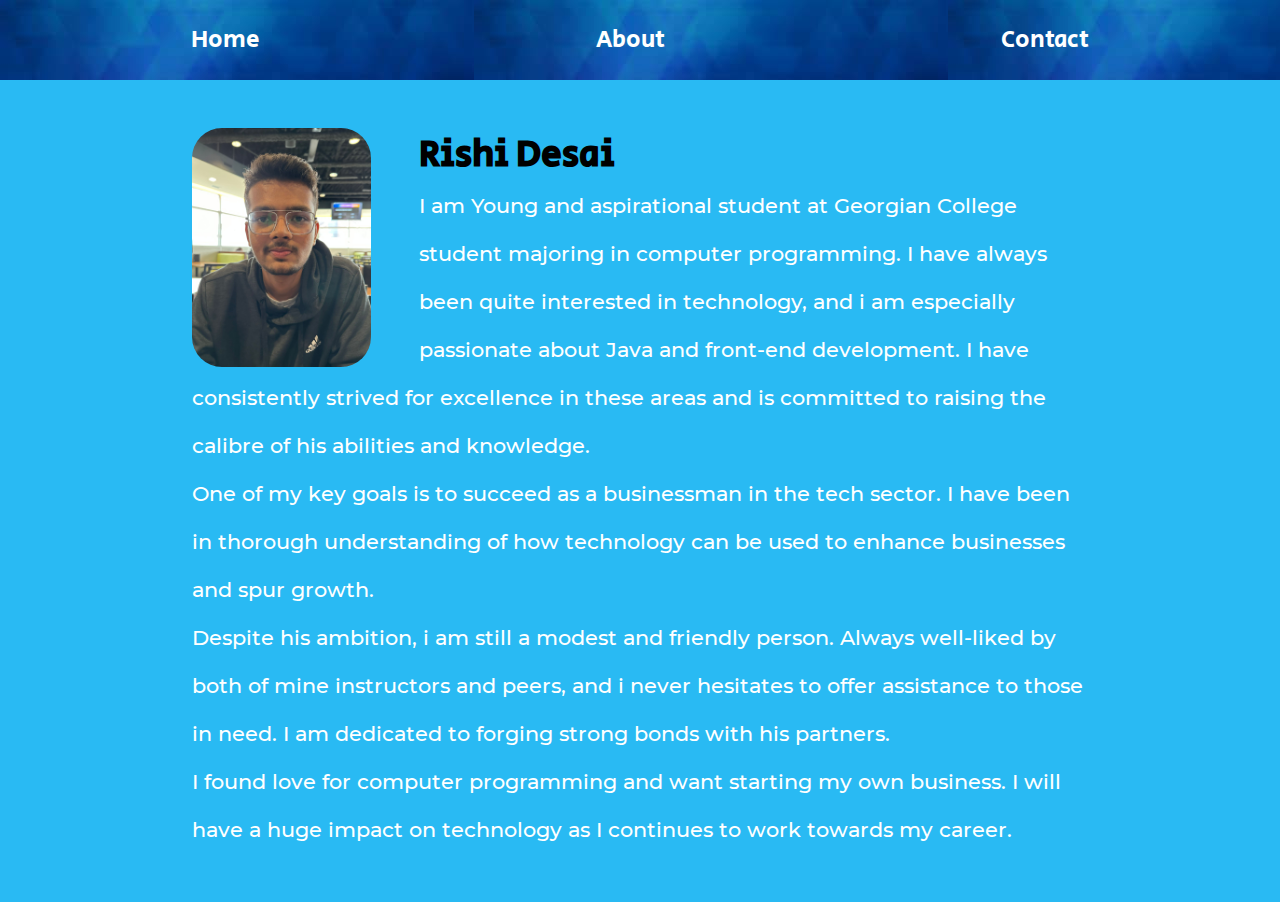
<file: index.html>
<!DOCTYPE html>
<html lang="en">

<head>
    <meta charset="UTF-8">
    <meta http-equiv="X-UA-Compatible" content="IE=edge">
    <meta name="viewport" content="width=device-width, initial-scale=1.0">
    <title>Document</title>
    <link rel="stylesheet" href="./CSS/main.css">
</head>

<body>
    <header class="header">
        <nav>
            <ul class="list">
                <li>
                    <a href="./index.html">Home</a>
                </li>
                <li>
                    <a href="./about.html">About</a>
                </li>
                <li>
                    <a href="./contact.html">Contact</a>
                </li>
            </ul>
        </nav>
    </header>
    <main class="index-main">
        <div>
            <div class="index-img">
                <img src="./images/WhatsApp Image 2023-04-18 at 19.26.32.jpg" alt="Rishi Patel">
            </div>
            <h2>Rishi Desai</h2>

            <p>
                I am Young and aspirational student at Georgian College student majoring in computer programming. I have
                always been quite interested in technology, and i am especially passionate about Java and front-end
                development. I have consistently strived for excellence in these areas and is committed to raising the
                calibre of his abilities and knowledge.
            </p>
            <p>
                One of my key goals is to succeed as a businessman in the tech sector. I have been in thorough
                understanding of how technology can be used to enhance businesses and spur growth.

            </p>
            <p>
                Despite his ambition, i am still a modest and friendly person. Always well-liked by both of mine
                instructors and peers, and i never hesitates to offer assistance to those in need. I am dedicated
                to forging strong bonds with his partners.
            </p>
            <p>
                I found love for computer programming and want starting my own business. I will have a huge impact on
                technology as I continues to work towards my career.
            </p>
        </div>



    </main>

</body>

</html>
</file>
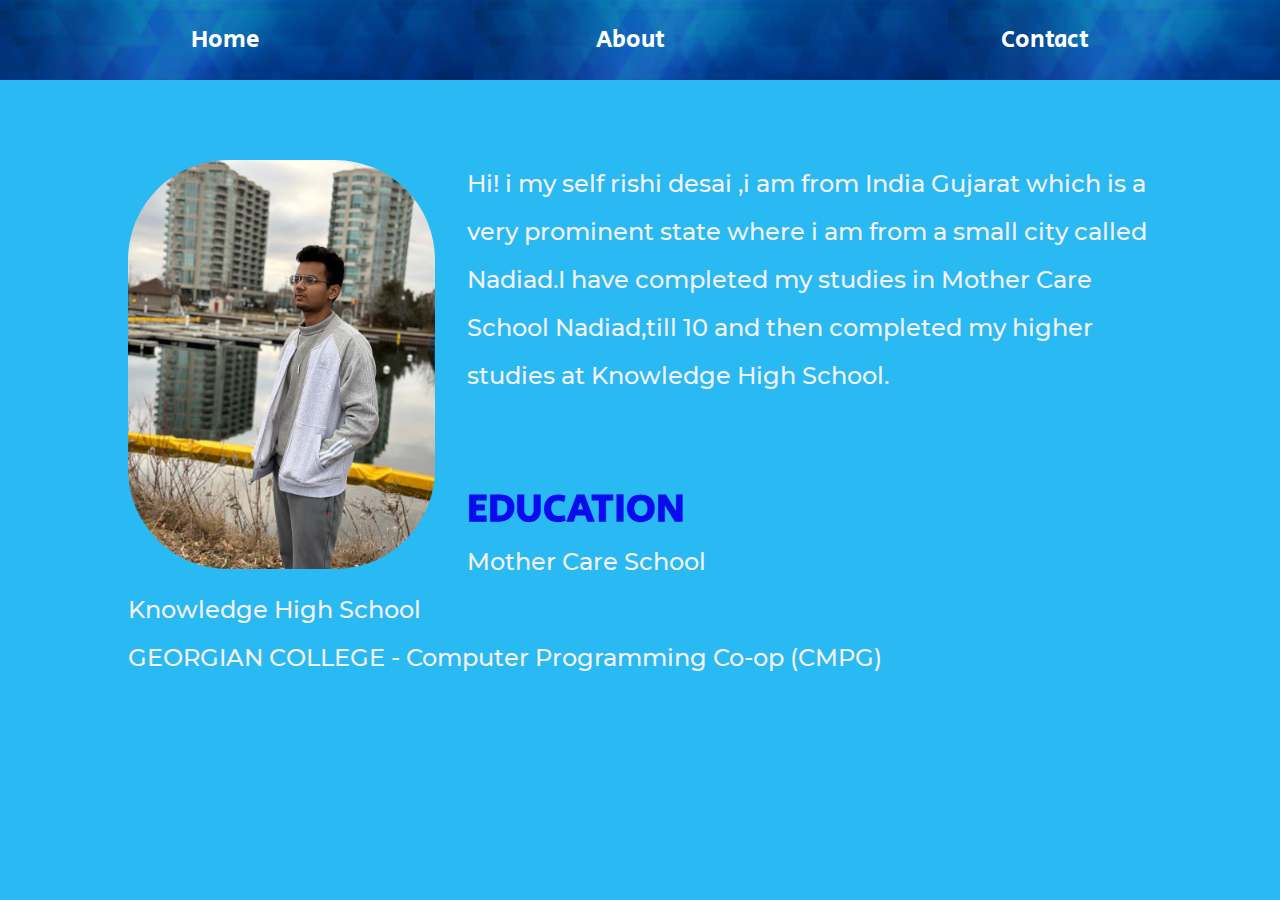
<file: about.html>
<!DOCTYPE html>
<html lang="en">

<head>
    <meta charset="UTF-8">
    <meta http-equiv="X-UA-Compatible" content="IE=edge">
    <meta name="viewport" content="width=device-width, initial-scale=1.0">
    <title>Document</title>
    <link rel="stylesheet" href="./CSS/main.css">
</head>

<body>
    <header class="header">
        <nav>
            <ul class="list">
                <li>
                    <a href="./index.html">Home</a>
                </li>
                <li>
                    <a href="./about.html">About</a>
                </li>
                <li>
                    <a href="./contact.html">Contact</a>
                </li>
            </ul>
        </nav>
    </header>
    <div class="about-container">
        <div class="about-main">
            <img src="./images/WhatsApp Image 2023-04-18 at 19.27.14.jpg" alt="">
            <p>
                Hi! i my self rishi desai ,i am from India Gujarat which is a very prominent state where i am from a
                small city called Nadiad.I have completed my studies in Mother Care School Nadiad,till 10 and then
                completed my higher studies at Knowledge High School.
            </p>
        </div>
        <div id="about-education">
            <h2>EDUCATION</h2>
            <p>Mother Care School</p>
            <p>Knowledge High School</p>

            <p>GEORGIAN COLLEGE - Computer Programming Co-op (CMPG)</p>
        </div>




    </div>

</body>

</html>
</file>
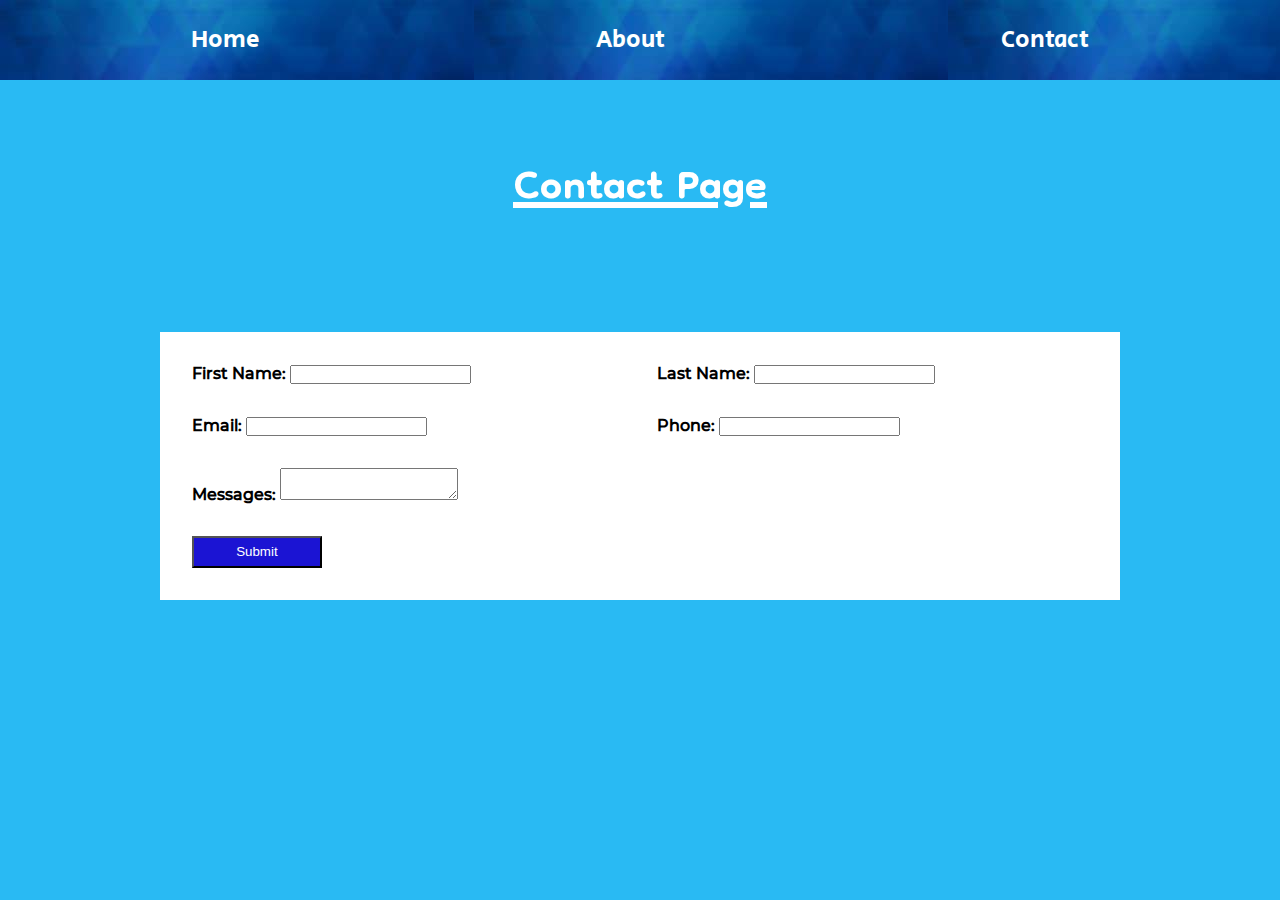
<file: contact.html>
<!DOCTYPE html>
<html lang="en">

<head>
    <meta charset="UTF-8">
    <meta http-equiv="X-UA-Compatible" content="IE=edge">
    <meta name="viewport" content="width=device-width, initial-scale=1.0">
    <title>Document</title>
</head>

<body>

    <head>
        <meta charset="UTF-8">
        <meta http-equiv="X-UA-Compatible" content="IE=edge">
        <meta name="viewport" content="width=device-width, initial-scale=1.0">
        <title>Document</title>
        <link rel="stylesheet" href="./CSS/main.css">
    </head>


    <body class="about-body">
        <header class="header">
            <nav>
                <ul class="list">
                    <li>
                        <a href="./index.html">Home</a>
                    </li>
                    <li>
                        <a href="./about.html">About</a>
                    </li>
                    <li>
                        <a href="./contact.html">Contact</a>
                    </li>
                </ul>
            </nav>
        </header>
        <main class="contact-main">
            <h1>Contact Page</h1>
            <form action="./thanks.html">
                <div class="form">
                    <div class="fname">
                        <label>First Name: </label>
                        <input type="text">

                    </div>
                    <div class="lname">
                        <label>Last Name: </label>
                        <input type="text">

                    </div>

                    <div class="contact">
                        <label>Phone:</label>
                        <input type="tel">
                    </div>
                    <div class="email">
                        <label>Email:</label>
                        <input type="email">

                    </div>
                    <div class="message">
                        <label>Messages:</label>
                        <textarea></textarea>
                    </div>
                    <div>
                        <input id="button" type="submit" value="Submit">
                    </div>
                </div>
            </form>
        </main>
        <footer>

        </footer>
    </body>

</html>
</file>
<file: CSS/main.css>
@import url('https://fonts.googleapis.com/css2?family=Dongle&family=Oswald&family=Secular+One&family=Titillium+Web&display=swap');

/*universal selector*/
* {
    margin: 0;
    padding: 0;
}


@font-face {
    font-family: "Montserrat";
    src: url(../font/Montserrat-Medium.woff);
}


h1 {
    font-family: 'Dongle', sans-serif;
}

a {
    font-family: 'Secular One', sans-serif;
}

p,
li,
label {
    font-family: 'Montserrat';
}

h2,
h3 {
    font-family: 'Secular One', sans-serif;
}

/*-----------------------index page*----------------------*/


.header {
    padding: 0.4em;
    background-image: url(../images/header.jpg);
}

/*class selector*/


.list li a {

    font-size: 1.5rem;
    text-decoration: none;
    color: #fff;
}
.list {
    list-style-type: none;
    display: flex;
    padding: 1em;
    color: #fff;
    justify-content: space-around;
}

body {
    background-color: #29baf3;
}
.index-main p {

    color: #fff;

    line-height: 3rem;
    font-size: 1.3rem;
}
.index-main {
    margin: 3em auto;
    width: 70%;

}



/*--------------------pseudo selector---------------*/
.list li a:hover {
    background-color: #808bd6;
    border-radius: 10px;
    transition: 0.4s;
    color: black;
}
.index-img img {
    width: 20%;
    float: left;
    margin-right: 3em;
    border-radius: 30px;

}

.index-img {
    margin: 3em auto;
}



.index-main h2 {

    font-size: 2.3rem;
}
/*sibling selector*/
.index-main h2+h3 {
    font-size: 1.1rem;
    margin-top: 1em;
}






/*--------------about-------------------*/
.about-main {
    width: 80%;
    margin: 5em auto;
   


}

.about-main p {
    margin-bottom: em;
}

/*type selector*/
.about-main img {
    width: 30%;
    float: left;
    margin-right: 2em;
    border-radius: 100px;
}

.about-container p {
    font-size: 1.5rem;
    line-height: 3rem;
    color: #f5f0f0;


}

#about-education {
    width: 80%;
    margin: 3em auto;
    display: block;
}

#about-education h2 {

    font-size: 2.5rem;
    color: rgb(11, 11, 237);

}

/*id selector*/
#about-education h3 {

    color: #fff;
    font-size: 1.5rem;
    padding: 1em;
}






/*--------------------contact page-------------------*/
/*child slector*/
.contact-main>h1 {
    margin-top: 1em;
    color: #fff;
    font-size: 4rem;
    text-align: center;
    text-decoration: underline;

}

label {
    font-size: 1rem;
    font-weight: bold;
}

.fname {
    grid-area: fname;
}

.lname {
    grid-area: lname;
}

.email {
    grid-area: email;
}

.contact {
    grid-area: contact;
}

.message {
    grid-area: message;

}

#button {
    grid-area: button;
    background-color: rgb(27, 20, 211);
    width: 30%;
    color: #fff;
    padding: 0.5em;


}

.form {
    width: 70%;
    margin: 6em auto;

    display: grid;
    grid-template-rows: 1fr 1fr 1fr 1fr;
    grid-template-rows: 1fr 1fr;
    grid-template-areas: "fname lname"
        "email contact"
        "message message"
        "button button";
    gap: 2em;
    background-color: #fff;
    padding: 2em;

}




/*--------------------footer---------------*/
footer {
    background-color: #fff;
}

.icon {
    display: flex;
    list-style-type: none;
    justify-content: center;

}

.icon img {

    padding: 1em;
    width: 20%;
    margin-left: 40%;

}
/*-----------responsive-------------*/
@media screen and (max-width:800px) {
    .index-img img {
        float: none;
        width: 50%;
        margin: 1em auto;
    }

    .index-img h2 {
        margin-bottom: 1em;
    }
    .about-main p{
        font-size: 1rem;
    }
    #about-education h2{
        font-size: 2rem;
    }

    #about-education p{
        font-size: 1.3rem;
    }
   
}

@media screen and (max-width:500px){
 .form{
    grid-template-columns: 1fr;
    grid-template-rows: 1fr 1fr 1fr 1fr 1fr 1fr 1fr;
    grid-template-areas: "fname"
                        "lname"
                        "email"
                        "contact"
                        "message"
                        "button"
    ;
 }   
 
 .index-main {
    margin: 1em auto;
    width:90%;

}
    .index-main p{
        font-size: 1rem;
        line-height: 1.5rem;
    }
}
</file>
